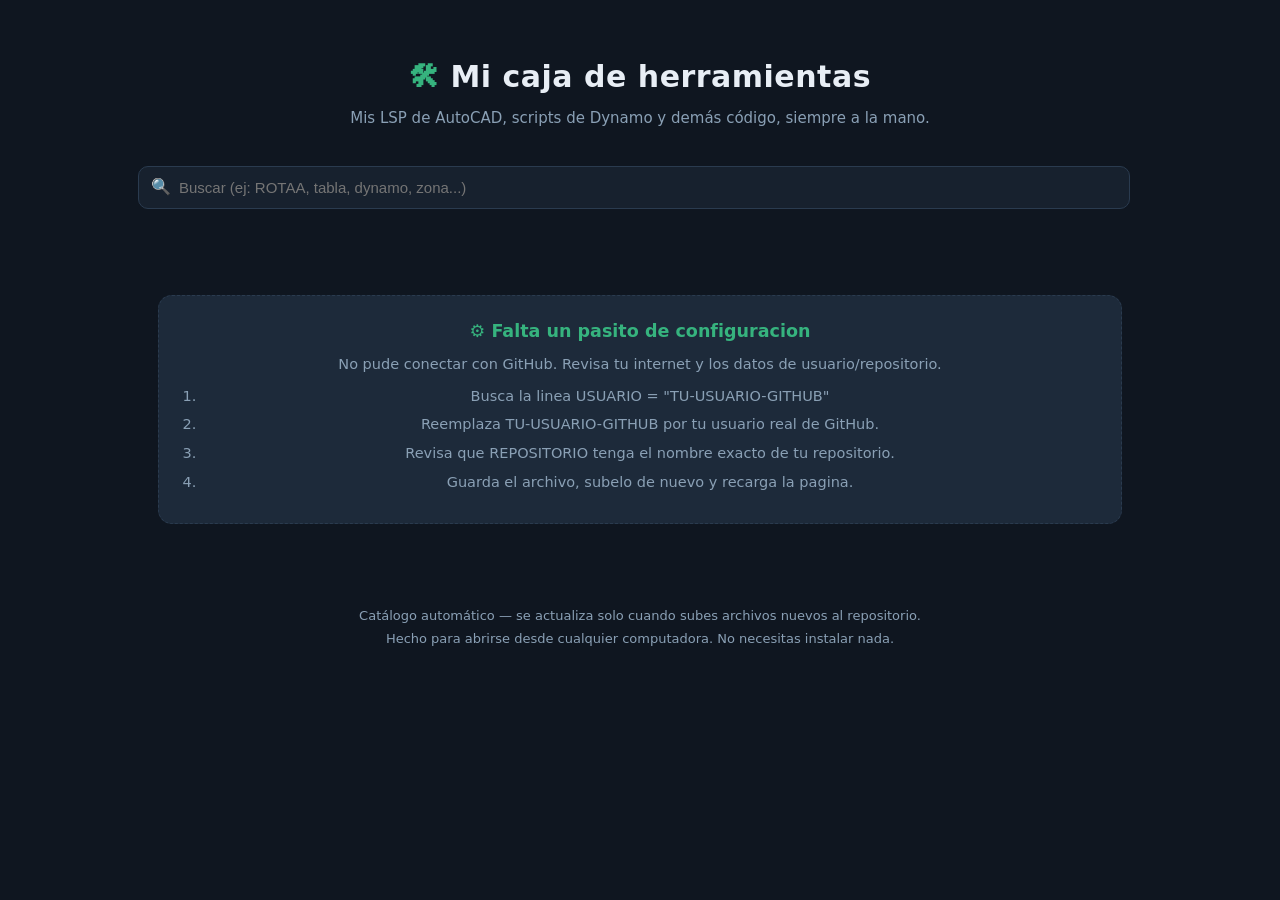
<file: index (3).html>
<!DOCTYPE html>
<html lang="es">
<head>
<meta charset="UTF-8">
<meta name="viewport" content="width=device-width, initial-scale=1.0">
<title>Mi caja de herramientas (CAD / BIM / scripts)</title>
<style>
  :root{
    --bg:#0f1620; --card:#17212e; --card2:#1d2a3a; --line:#2a3b4f;
    --txt:#e8eef5; --muted:#8aa0b5; --acc:#36b37e; --acc2:#2a8f63;
    --blue:#4a9eff; --chip:#223042;
  }
  *{box-sizing:border-box;margin:0;padding:0}
  body{font-family:'Segoe UI',system-ui,-apple-system,sans-serif;background:var(--bg);color:var(--txt);line-height:1.5}
  .wrap{max-width:1040px;margin:0 auto;padding:28px 18px 60px}
  header{text-align:center;padding:26px 0 14px}
  header h1{font-size:30px;letter-spacing:.5px}
  header h1 .pen{color:var(--acc)}
  header p{color:var(--muted);margin-top:8px;font-size:15px}
  .bar{display:flex;gap:12px;flex-wrap:wrap;align-items:center;margin:22px 0 6px}
  .search{flex:1;min-width:220px;position:relative}
  .search input{width:100%;padding:12px 14px 12px 40px;border-radius:10px;border:1px solid var(--line);
    background:var(--card);color:var(--txt);font-size:15px;outline:none}
  .search input:focus{border-color:var(--acc)}
  .search .ico{position:absolute;left:13px;top:50%;transform:translateY(-50%);color:var(--muted)}
  .count{color:var(--muted);font-size:14px;white-space:nowrap}
  .chips{display:flex;gap:8px;flex-wrap:wrap;margin:10px 0 2px}
  .chip{background:var(--chip);color:var(--muted);border:1px solid var(--line);padding:6px 13px;
    border-radius:20px;font-size:13px;cursor:pointer;transition:.12s;user-select:none}
  .chip:hover{border-color:var(--acc)}
  .chip.on{background:var(--acc);color:#07140d;border-color:var(--acc);font-weight:600}
  .grid{display:grid;grid-template-columns:repeat(auto-fill,minmax(290px,1fr));gap:14px;margin-top:16px}
  .card{background:var(--card);border:1px solid var(--line);border-radius:14px;padding:16px 16px 14px;
    display:flex;flex-direction:column;transition:.15s;position:relative;overflow:hidden}
  .card:hover{border-color:var(--acc);transform:translateY(-2px)}
  .card .top{display:flex;align-items:center;gap:9px}
  .card . emoji{font-size:22px}
  .card .name{font-size:17px;font-weight:600;word-break:break-word;flex:1}
  .card .badge{font-size:11px;font-weight:700;padding:3px 8px;border-radius:6px;white-space:nowrap}
  .card .folder{display:inline-block;margin-top:8px;font-size:12px;color:var(--muted);
    background:var(--chip);padding:3px 9px;border-radius:20px;align-self:flex-start}
  .card .actions{display:flex;gap:8px;margin-top:14px}
  .btn{flex:1;text-align:center;padding:9px 10px;border-radius:9px;font-size:14px;font-weight:600;
    cursor:pointer;border:none;text-decoration:none;display:inline-block;transition:.12s}
  .btn-dl{background:var(--acc);color:#07140d}
  .btn-dl:hover{background:var(--acc2);color:#fff}
  .btn-info{background:transparent;color:var(--blue);border:1px solid var(--line)}
  .btn-info:hover{border-color:var(--blue)}
  .msg{text-align:center;padding:40px 20px;color:var(--muted);font-size:15px}
  .msg.err{color:#ff8f8f}
  .setup{background:var(--card2);border:1px dashed var(--line);border-radius:14px;padding:22px;margin-top:20px}
  .setup h3{color:var(--acc);margin-bottom:10px}
  .setup code{background:#0b1118;padding:2px 7px;border-radius:5px;color:#ffd479;font-size:13.5px}
  .setup ol{margin:10px 0 0 20px;color:var(--muted);font-size:14.5px}
  .setup li{margin:7px 0}
  footer{text-align:center;color:var(--muted);font-size:13px;margin-top:40px;line-height:1.8}
  .spin{display:inline-block;width:22px;height:22px;border:3px solid var(--line);
    border-top-color:var(--acc);border-radius:50%;animation:sp 1s linear infinite;vertical-align:middle}
  @keyframes sp{to{transform:rotate(360deg)}}
  details.hdr{margin-top:10px}
  details.hdr summary{cursor:pointer;color:var(--blue);font-size:13px;list-style:none}
  details.hdr pre{margin-top:8px;background:#0b1118;border:1px solid var(--line);border-radius:8px;
    padding:10px;font-size:11.5px;color:var(--muted);max-height:220px;overflow:auto;white-space:pre-wrap}
</style>
</head>
<body>
<div class="wrap">
  <header>
    <h1><span class="pen">&#128736;</span> Mi caja de herramientas</h1>
    <p>Mis LSP de AutoCAD, scripts de Dynamo y dem&aacute;s c&oacute;digo, siempre a la mano.</p>
  </header>

  <div class="bar">
    <div class="search">
      <span class="ico">&#128269;</span>
      <input id="q" type="text" placeholder="Buscar (ej: ROTAA, tabla, dynamo, zona...)" autocomplete="off">
    </div>
    <div class="count" id="count"></div>
  </div>
  <div class="chips" id="chips"></div>

  <div id="grid" class="grid"></div>
  <div id="state" class="msg"><span class="spin"></span>&nbsp; Cargando tus herramientas...</div>

  <footer>
    Cat&aacute;logo autom&aacute;tico &mdash; se actualiza solo cuando subes archivos nuevos al repositorio.<br>
    Hecho para abrirse desde cualquier computadora. No necesitas instalar nada.
  </footer>
</div>

<script>
/* =====================================================================
   >>> UNICO LUGAR QUE DEBES EDITAR <<<
   Pon aqui tu usuario de GitHub y el nombre de tu repositorio.
   ===================================================================== */
const USUARIO     = "Accelerator-4";        // <-- tu usuario de GitHub
const REPOSITORIO = "mis-herramientas";     // <-- nombre de tu repositorio
const RAMA        = "main";                // normalmente "main"
/* ===================================================================== */

/* Archivos que NO queremos listar (son parte del catalogo, no herramientas) */
const IGNORAR = ["index.html", "guia-paso-a-paso.html", "readme.md", "license", ".gitignore"];

/* Tipos conocidos: extension -> [etiqueta, emoji, color] */
const TIPOS = {
  "lsp":  ["AutoLISP",  "\u270F\uFE0F", "#36b37e"],
  "dcl":  ["Dialogo",   "\uD83E\uDE9F", "#36b37e"],
  "dyn":  ["Dynamo",    "\uD83D\uDD37", "#4a9eff"],
  "dyf":  ["Dynamo",    "\uD83D\uDD37", "#4a9eff"],
  "py":   ["Python",    "\uD83D\uDC0D", "#ffd479"],
  "cs":   ["C#",        "\u0023\uFE0F", "#b084f5"],
  "net":  [".NET",      "\u2699\uFE0F", "#b084f5"],
  "vlx":  ["LISP comp.","\uD83D\uDCE6", "#36b37e"],
  "fas":  ["LISP comp.","\uD83D\uDCE6", "#36b37e"],
  "scr":  ["Script CAD","\uD83D\uDCDC", "#36b37e"],
  "js":   ["JavaScript","\uD83D\uDFE8", "#ffd479"],
  "json": ["JSON",      "\uD83D\uDDC2\uFE0F", "#8aa0b5"],
  "txt":  ["Texto",     "\uD83D\uDCC4", "#8aa0b5"],
  "md":   ["Nota",      "\uD83D\uDCDD", "#8aa0b5"],
  "zip":  ["Paquete",   "\uD83D\uDDDC\uFE0F", "#8aa0b5"]
};
function tipoDe(nombre){
  const m = nombre.toLowerCase().match(/\.([a-z0-9]+)$/);
  const ext = m ? m[1] : "";
  const info = TIPOS[ext] || ["Archivo", "\uD83D\uDCCE", "#8aa0b5"];
  return { ext: ext, etiqueta: info[0], emoji: info[1], color: info[2] };
}
/* extensiones de texto cuya cabecera (comentarios) podemos mostrar */
const TEXTO_VER = ["lsp","dcl","py","cs","js","scr","txt","md"];

const elGrid  = document.getElementById("grid");
const elState = document.getElementById("state");
const elCount = document.getElementById("count");
const elChips = document.getElementById("chips");
const elQ     = document.getElementById("q");
let items = [];
let filtroTipo = "*";

function esPlaceholder(){ return USUARIO === "TU-USUARIO-GITHUB"; }

function mostrarSetup(extra){
  elState.innerHTML = "";
  const box = document.createElement("div");
  box.className = "setup";
  const h = document.createElement("h3");
  h.textContent = "\u2699\uFE0F Falta un pasito de configuracion";
  box.appendChild(h);
  const p = document.createElement("p");
  p.style.color = "var(--muted)"; p.style.fontSize = "14.5px";
  p.textContent = extra || "Abre este archivo (index.html) con el Bloc de notas y escribe tu usuario de GitHub y el nombre del repositorio en la parte de arriba marcada con flechas.";
  box.appendChild(p);
  const ol = document.createElement("ol");
  [
    'Busca la linea USUARIO = "TU-USUARIO-GITHUB"',
    "Reemplaza TU-USUARIO-GITHUB por tu usuario real de GitHub.",
    "Revisa que REPOSITORIO tenga el nombre exacto de tu repositorio.",
    "Guarda el archivo, subelo de nuevo y recarga la pagina."
  ].forEach(t=>{ const li=document.createElement("li"); li.textContent=t; ol.appendChild(li); });
  box.appendChild(ol);
  elState.appendChild(box);
}

function pintarChips(){
  const tipos = {};
  items.forEach(it=>{ tipos[it.etiqueta] = (tipos[it.etiqueta]||0)+1; });
  elChips.innerHTML = "";
  const todos = document.createElement("div");
  todos.className = "chip" + (filtroTipo==="*" ? " on" : "");
  todos.textContent = "Todos (" + items.length + ")";
  todos.addEventListener("click", ()=>{ filtroTipo="*"; pintarChips(); aplicar(); });
  elChips.appendChild(todos);
  Object.keys(tipos).sort().forEach(et=>{
    const c = document.createElement("div");
    c.className = "chip" + (filtroTipo===et ? " on" : "");
    c.textContent = et + " (" + tipos[et] + ")";
    c.addEventListener("click", ()=>{ filtroTipo = (filtroTipo===et?"*":et); pintarChips(); aplicar(); });
    elChips.appendChild(c);
  });
}

function render(lista){
  elGrid.innerHTML = "";
  if(lista.length === 0){
    elCount.textContent = "";
    elState.className = "msg";
    elState.textContent = "No se encontraron herramientas con ese criterio.";
    return;
  }
  elState.textContent = "";
  elCount.textContent = lista.length + (lista.length===1 ? " herramienta" : " herramientas");
  lista.forEach(f=>{
    const card = document.createElement("div");
    card.className = "card";

    const top = document.createElement("div");
    top.className = "top";
    const em = document.createElement("span");
    em.className = "emoji"; em.textContent = f.emoji; top.appendChild(em);
    const name = document.createElement("div");
    name.className = "name"; name.textContent = f.nombre; top.appendChild(name);
    const badge = document.createElement("span");
    badge.className = "badge"; badge.textContent = f.etiqueta;
    badge.style.color = f.color; badge.style.background = "rgba(255,255,255,.06)";
    top.appendChild(badge);
    card.appendChild(top);

    if(f.carpeta){
      const fo = document.createElement("span");
      fo.className = "folder"; fo.textContent = "\uD83D\uDCC1 " + f.carpeta;
      card.appendChild(fo);
    }

    const actions = document.createElement("div");
    actions.className = "actions";
    const dl = document.createElement("a");
    dl.className = "btn btn-dl"; dl.textContent = "\u2B07\uFE0F Descargar";
    dl.href = f.raw; dl.setAttribute("download", f.nombre);
    actions.appendChild(dl);

    if(TEXTO_VER.indexOf(f.ext) !== -1){
      const info = document.createElement("button");
      info.className = "btn btn-info"; info.textContent = "\uD83D\uDC41\uFE0F Ver"; info.type = "button";
      actions.appendChild(info);
      const det = document.createElement("details"); det.className = "hdr";
      const sum = document.createElement("summary"); sum.textContent = "Descripcion / cabecera"; det.appendChild(sum);
      const pre = document.createElement("pre"); pre.textContent = "(haz clic en Ver)"; det.appendChild(pre);
      card.appendChild(actions); card.appendChild(det);
      let cargado = false;
      info.addEventListener("click", function(){
        det.open = true;
        if(cargado) return; cargado = true;
        pre.textContent = "Cargando...";
        fetch(f.raw).then(r=>r.text()).then(txt=>{
          pre.textContent = extraerCabecera(txt, f.ext) || "(Sin comentarios de cabecera.)";
        }).catch(()=>{ pre.textContent = "No se pudo cargar la descripcion."; });
      });
    } else {
      card.appendChild(actions);
    }
    elGrid.appendChild(card);
  });
}

/* Toma las primeras lineas de comentario como descripcion, segun el tipo */
function extraerCabecera(txt, ext){
  const lineas = txt.split(/\r?\n/);
  const out = [];
  let marcas;
  if(ext==="lsp"||ext==="dcl"||ext==="scr") marcas=[";"];
  else if(ext==="py") marcas=["#"];
  else if(ext==="cs"||ext==="js") marcas=["//"];
  else marcas=[];
  let empezo=false;
  for(let i=0;i<lineas.length && out.length<40;i++){
    const t = lineas[i].trim();
    const esCom = marcas.some(m=>t.startsWith(m));
    if(esCom){
      empezo=true;
      let limpio=t;
      marcas.forEach(m=>{ limpio = limpio.replace(new RegExp("^["+m.replace(/[.*+?^${}()|[\]\\]/g,"\\$&")+"]+"),""); });
      limpio = limpio.replace(/=+$/,"").trim();
      if(limpio) out.push(limpio);
    } else if(empezo && t===""){ continue; }
    else if(empezo){ break; }
    else if(ext==="md"){ out.push(t); if(out.length>=20) break; }
  }
  return out.join("\n");
}

function aplicar(){
  const q = elQ.value.trim().toLowerCase();
  let lista = items;
  if(filtroTipo !== "*") lista = lista.filter(f=>f.etiqueta===filtroTipo);
  if(q) lista = lista.filter(f=>
    f.nombre.toLowerCase().includes(q) || (f.carpeta && f.carpeta.toLowerCase().includes(q)));
  render(lista);
}
elQ.addEventListener("input", aplicar);

function cargar(){
  if(esPlaceholder()){ mostrarSetup(); return; }
  const api = "https://api.github.com/repos/" + encodeURIComponent(USUARIO) +
              "/" + encodeURIComponent(REPOSITORIO) +
              "/git/trees/" + encodeURIComponent(RAMA) + "?recursive=1";
  fetch(api).then(r=>{ if(!r.ok) throw new Error(r.status); return r.json(); })
  .then(data=>{
    if(!data.tree) throw new Error("sin arbol");
    items = data.tree.filter(it=>{
      if(it.type!=="blob") return false;
      const base = it.path.split("/").pop().toLowerCase();
      return IGNORAR.indexOf(base) === -1;
    }).map(it=>{
      const partes = it.path.split("/");
      const nombre = partes.pop();
      const t = tipoDe(nombre);
      return {
        nombre: nombre, carpeta: partes.join(" / "),
        ext: t.ext, etiqueta: t.etiqueta, emoji: t.emoji, color: t.color,
        raw: "https://raw.githubusercontent.com/"+USUARIO+"/"+REPOSITORIO+"/"+RAMA+"/"+it.path
      };
    }).sort((a,b)=> a.etiqueta.localeCompare(b.etiqueta) || a.nombre.localeCompare(b.nombre));
    if(items.length === 0){
      elState.className="msg";
      elState.textContent="El repositorio existe pero aun no tiene archivos. Sube tus herramientas y recarga.";
      return;
    }
    pintarChips(); aplicar();
  }).catch(err=>{
    elState.className="msg err";
    if(String(err.message)==="404") mostrarSetup("No encontre el repositorio. Revisa que el usuario y el nombre esten bien escritos y que sea publico.");
    else if(String(err.message)==="403") elState.textContent="GitHub pidio esperar un momento (limite de consultas). Espera 1 minuto y recarga.";
    else mostrarSetup("No pude conectar con GitHub. Revisa tu internet y los datos de usuario/repositorio.");
  });
}
cargar();
</script>
</body>
</html>
</file>
